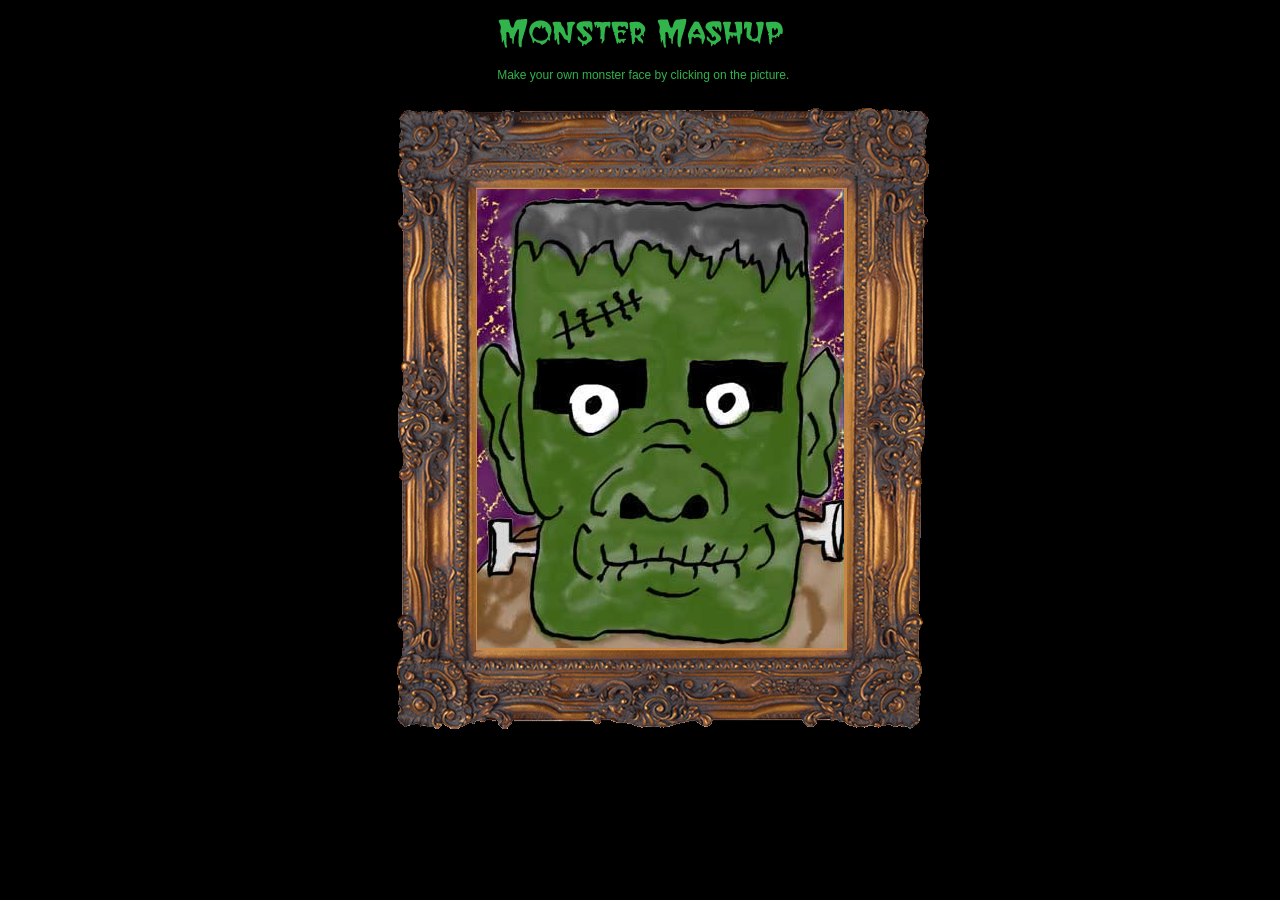
<file: miniGame/index.html>
<!DOCTYPE html>
<html lang="en">
<head>
    <meta charset="UTF-8">
    <title>Monster Game</title>
    <link rel="stylesheet" href="css/style.css"/>
    <script src="script/jquery-3.5.1.min.js"></script>
</head>
<body>
    <div id="container">
        <div id="lightningImg">
            <img src="images/lightning-01.jpg" alt="" id="lightning1" class="lightning">
            <img src="images/lightning-02.jpg" alt="" id="lightning2" class="lightning">
            <img src="images/lightning-03.jpg" alt="" id="lightning3" class="lightning">
        </div>
        <div id="header">
            <figure>
                <img src="images/Monster_Mashup.png" alt="">
                <figcaption>
                    Make your own monster face by clicking on the picture.
                </figcaption>
            </figure>
        </div>
        <div id="content">
            <div id="frame">
                <img src="images/frame.png" alt="" id="frameImg">
                <div id="trip">
                    <img src="images/headsstrip.jpg" alt="" class="head" >
                    <img src="images/eyesstrip.jpg" alt="" class="eyes" >
                    <img src="images/nosesstrip.jpg" alt="" class="noses">
                    <img src="images/mouthsstrip.jpg" alt="" class="mouth">
                </div>
            </div>
        </div>
    </div>
    <script>
        $(document).ready(function () {
            function lightning() {
                $("#lightning1").fadeIn("fast", function () {
                    $("#lightning1").fadeOut("slow", function () {
                        $("#lightning2").fadeIn("fast", function () {
                            $("#lightning2").fadeOut("slow", function () {
                                $("#lightning3").fadeIn("fast", function () {
                                    $("#lightning3").fadeOut("slow");
                                });
                            });
                        });
                    });
                });
            }
            setInterval(lightning, 3000);
            var i = 0;
            $(".head").click(function () {
               $(this).animate({"left": "-=367px"}, "fast");
               i+=1;
               if (i ===10){
                   $(this).animate({"left":"+=3670px"}, "100");
                   i = 0;
               }
            });
            var j = 0;
            $(".eyes").click(function () {
                $(this).animate({"left": "-=367px"}, "fast");
                j+=1;
                if (j ===10){
                    $(this).animate({"left":"+=3670px"}, "100");
                    j = 0;
                }
            });
            var k = 0;
            $(".noses").click(function () {
                $(this).animate({"left": "-=367px"}, "fast");
                k+=1;
                if (k ===10){
                    $(".noses").animate({"left":"+=3670px"}, "100");
                    k = 0;
                }
            });
            var l = 0
            $(".mouth").click(function () {
                $(this).animate({"left": "-=367px"}, "fast");
                l+=1;
                if (l ===10){
                    $(this).animate({"left":"+=3670px"}, "100");
                    l = 0;
                }
            });
        });
    </script>
</body>
</html>
</file>
<file: miniGame/css/style.css>
html {
    background-color: black;
}
#container {
    width: 700px;
    margin-left: 30%;
}
#header {
    position: absolute;
    top: 0px;
    z-index: 4;
    margin-left: 70px;
}
figcaption {
    font-family: sans-serif;
    font-size: 75%;
    color: #31B44B;
    padding: 15px 0px;
}
img.lightning {
    display: none;
}
#frame {
    position: absolute;
    z-index: 4;
    top : 105px;
}
#lightningImg {
    position: relative;
    z-index: 3;
    width: 500px;
}
#content {
}
#trip {
    width: 367px;
    overflow: hidden;
    position: absolute;
    z-index: 5;
    left: 90px;
    top: 84px;
}
.head {
    margin-top: -1px;
    position: relative;
}
.eyes {
    margin-top: -4px;
    position: relative;
}
.noses{
    margin-top: -4px;
    position: relative;
}
.mouth {
    margin-top: -4px;
    position: relative;
}
</file>
